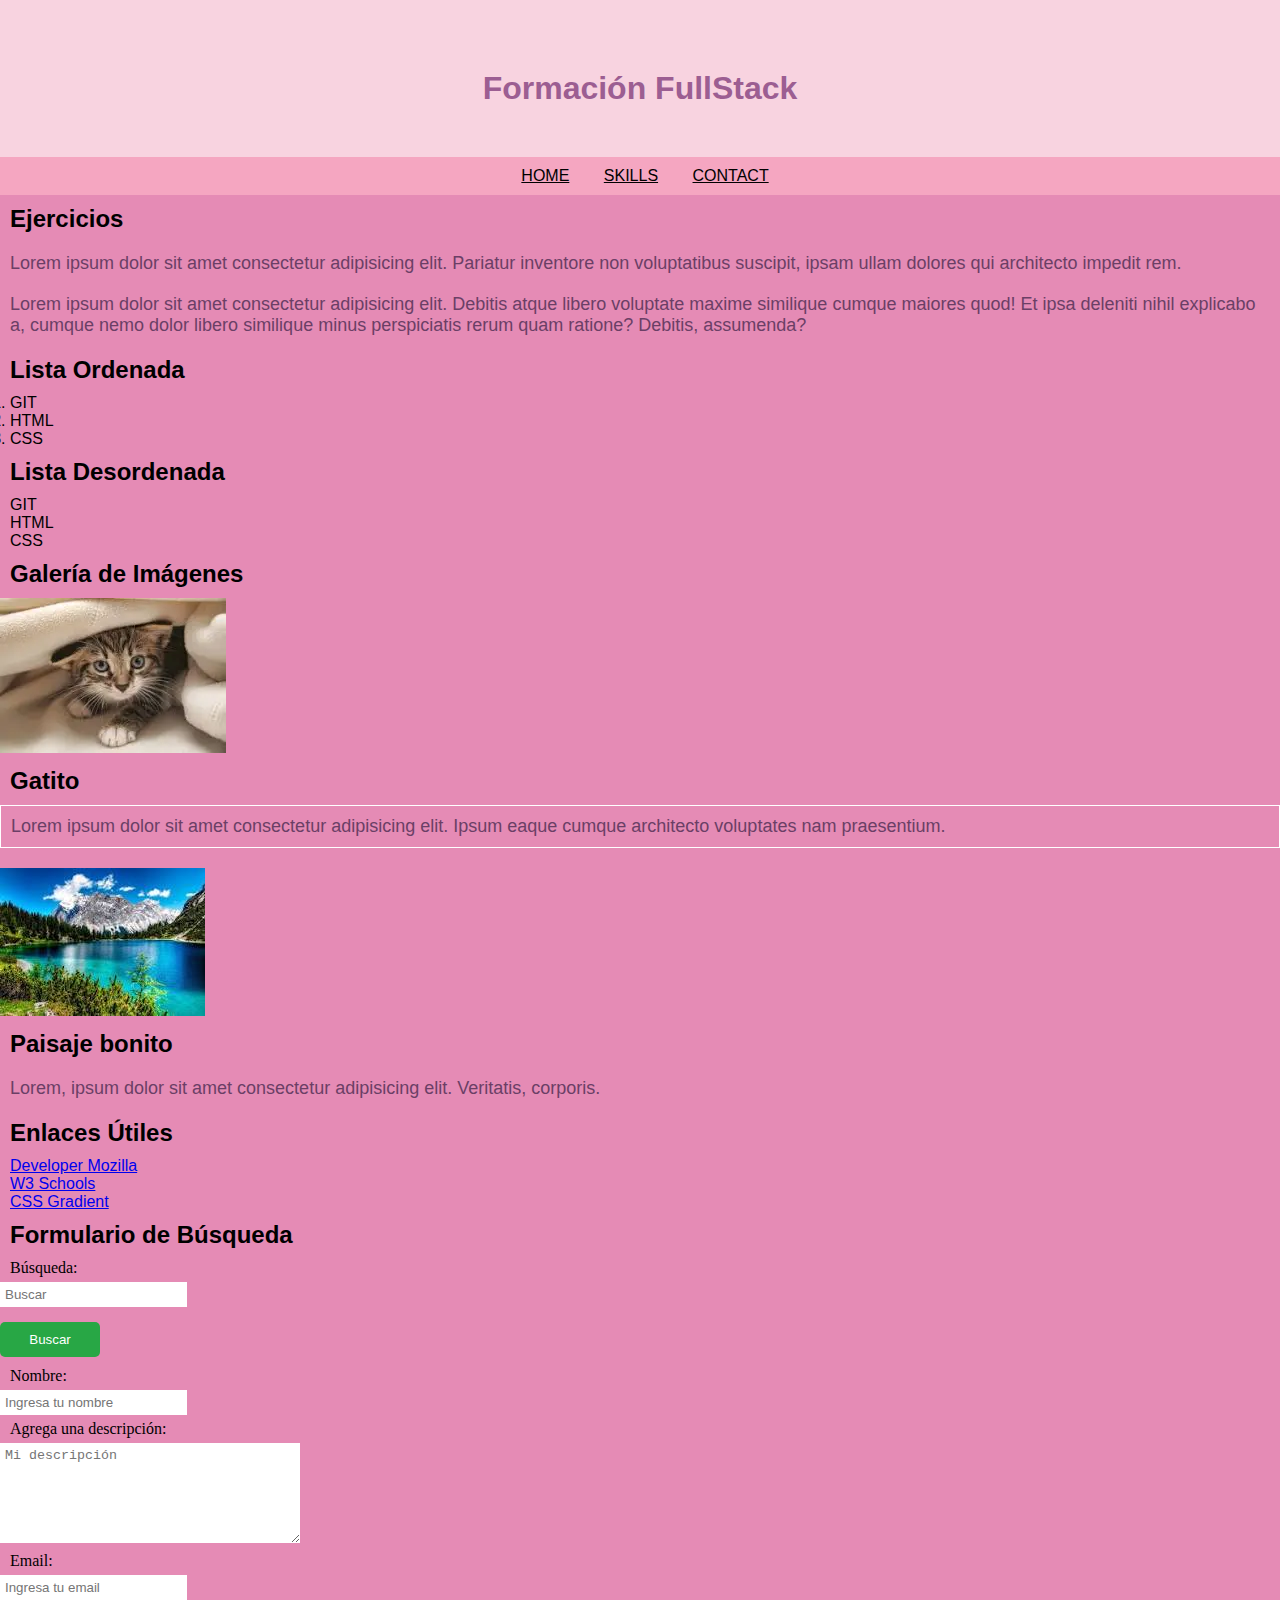
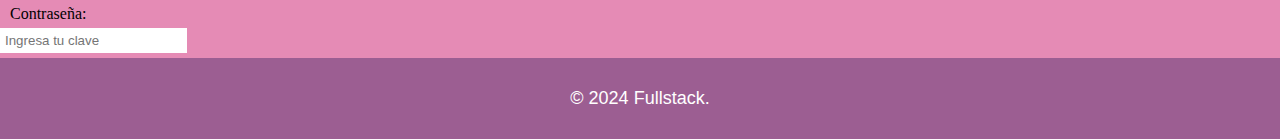
<file: index.html>
<!DOCTYPE html>
<html lang="es">
  <head>
    <meta charset="UTF-8" />
    <meta name="viewport" content="width=device-width, initial-scale=1.0" />
    <title>Fullstack 2024</title>
    <link rel="stylesheet" href="style.css" />
    <link
      rel="stylesheet"
      href="https://fonts.googleapis.com/css?family=Sofia" />
  </head>

  <body>
    <header>
      <h1>Formación FullStack</h1>
    </header>

    <!-- 6) Crear menú de navegación <nav> usando una unordered list <ul> que contenga 3 items con links cada uno. -->
    <nav>
      <ul>
        <li class="nav-list"><a href="#">HOME</a></li>
        <li class="nav-list">
          <a href="#">SKILLS</a>
          <ul class="hidden">
            <li><a href="#">FRONTEND</a></li>
            <li><a href="#">BACKEND</a></li>
            <li><a href="#">FULLSTACK</a></li>
          </ul>
        </li>
        <li class="nav-list"><a href="#">CONTACT</a></li>
      </ul>
    </nav>

    <!-- Contenido Principal -->
    <main>
      <!-- 1) Agregar un heading nivel 2, y 2 parrafos. -->
      <section>
        <h2>Ejercicios</h2>
        <p>
          Lorem ipsum dolor sit amet consectetur adipisicing elit. Pariatur
          inventore non voluptatibus suscipit, ipsam ullam dolores qui
          architecto impedit rem.
        </p>
        <p>
          Lorem ipsum dolor sit amet consectetur adipisicing elit. Debitis atque
          libero voluptate maxime similique cumque maiores quod! Et ipsa
          deleniti nihil explicabo a, cumque nemo dolor libero similique minus
          perspiciatis rerum quam ratione? Debitis, assumenda?
        </p>
      </section>

      <!-- 2) Crear una ordered list con 3 items. -->
      <section>
        <h2>Lista Ordenada</h2>
        <ol>
          <li>GIT</li>
          <li>HTML</li>
          <li>CSS</li>
        </ol>
      </section>

      <!-- 3) Crear una unordered list con 3 items. -->
      <section>
        <h2>Lista Desordenada</h2>
        <ul>
          <li>GIT</li>
          <li>HTML</li>
          <li>CSS</li>
        </ul>
      </section>

      <!-- 4) Crear 2 <div>, dentro de cada div: agregar una imagen, un h2 para mostrar un titulo para esa imagen y un <p> con breve descripcion. -->
      <section>
        <h2>Galería de Imágenes</h2>
        <div>
          <img
            src="[data-uri]"
            alt="gatito" />
          <h2>Gatito</h2>
          <p class="style-p">
            Lorem ipsum dolor sit amet consectetur adipisicing elit. Ipsum eaque
            cumque architecto voluptates nam praesentium.
          </p>
        </div>
        <div>
          <img
            src="[data-uri]"
            alt="paisaje" />
          <h2>Paisaje bonito</h2>
          <p>
            Lorem, ipsum dolor sit amet consectetur adipisicing elit. Veritatis,
            corporis.
          </p>
        </div>
      </section>

      <!-- 5) Crear 3 enlaces/links apuntando a sitios diferentes. -->
      <section>
        <h2>Enlaces Útiles</h2>
        <ul>
          <li>
            <a href="https://developer.mozilla.org/es/">Developer Mozilla</a>
          </li>
          <li><a href="https://www.w3schools.com/">W3 Schools</a></li>
          <li><a href="https://cssgradient.io/">CSS Gradient</a></li>
        </ul>
      </section>

      <!-- 7) Crear un form con un input tipo texto, que tenga placeholder Buscar y un botón que diga Buscar.
        8) Agregar al form, un input tipo texto para Nombre.
        9) Agregar al form, un textarea para Descripción.
      -->
      <section>
        <h2>Formulario de Búsqueda</h2>
        <form action="index.html" method="post">
          <!-- Búsqueda -->
          <div class="form-group">
            <label for="search">Búsqueda:</label> <br />
            <input type="text" name="Search" id="search" placeholder="Buscar" />
          </div>

          <!-- Botón de Buscar -->
          <div class="form-group">
            <button class="btn" type="submit">Buscar</button>
          </div>

          <!-- Nombre -->
          <div class="form-group">
            <label for="name">Nombre:</label> <br />
            <input
              type="text"
              name="Name"
              id="name"
              placeholder="Ingresa tu nombre" />
          </div>

          <!-- Descripción -->
          <div class="form-group">
            <label for="description">Agrega una descripción:</label> <br />
            <textarea
              name="Description"
              id="description"
              placeholder="Mi descripción"
              rows="4"
              cols="50"></textarea>
          </div>

          <!-- Email -->
          <div class="form-group">
            <label for="email">Email:</label> <br />
            <input
              type="email"
              name="Email"
              id="email"
              placeholder="Ingresa tu email" />
          </div>

          <!-- Contraseña -->
          <div class="form-group">
            <label for="password">Contraseña:</label> <br />
            <input
              type="password"
              name="Password"
              id="password"
              placeholder="Ingresa tu clave" />
          </div>
        </form>
      </section>
    </main>

    <!-- 10) Crear footer que contenga el siguiente párrafo: &copy; 2024 Fullstack. -->
    <footer>
      <p>&copy; 2024 Fullstack.</p>
    </footer>
  </body>
</html>
</file>
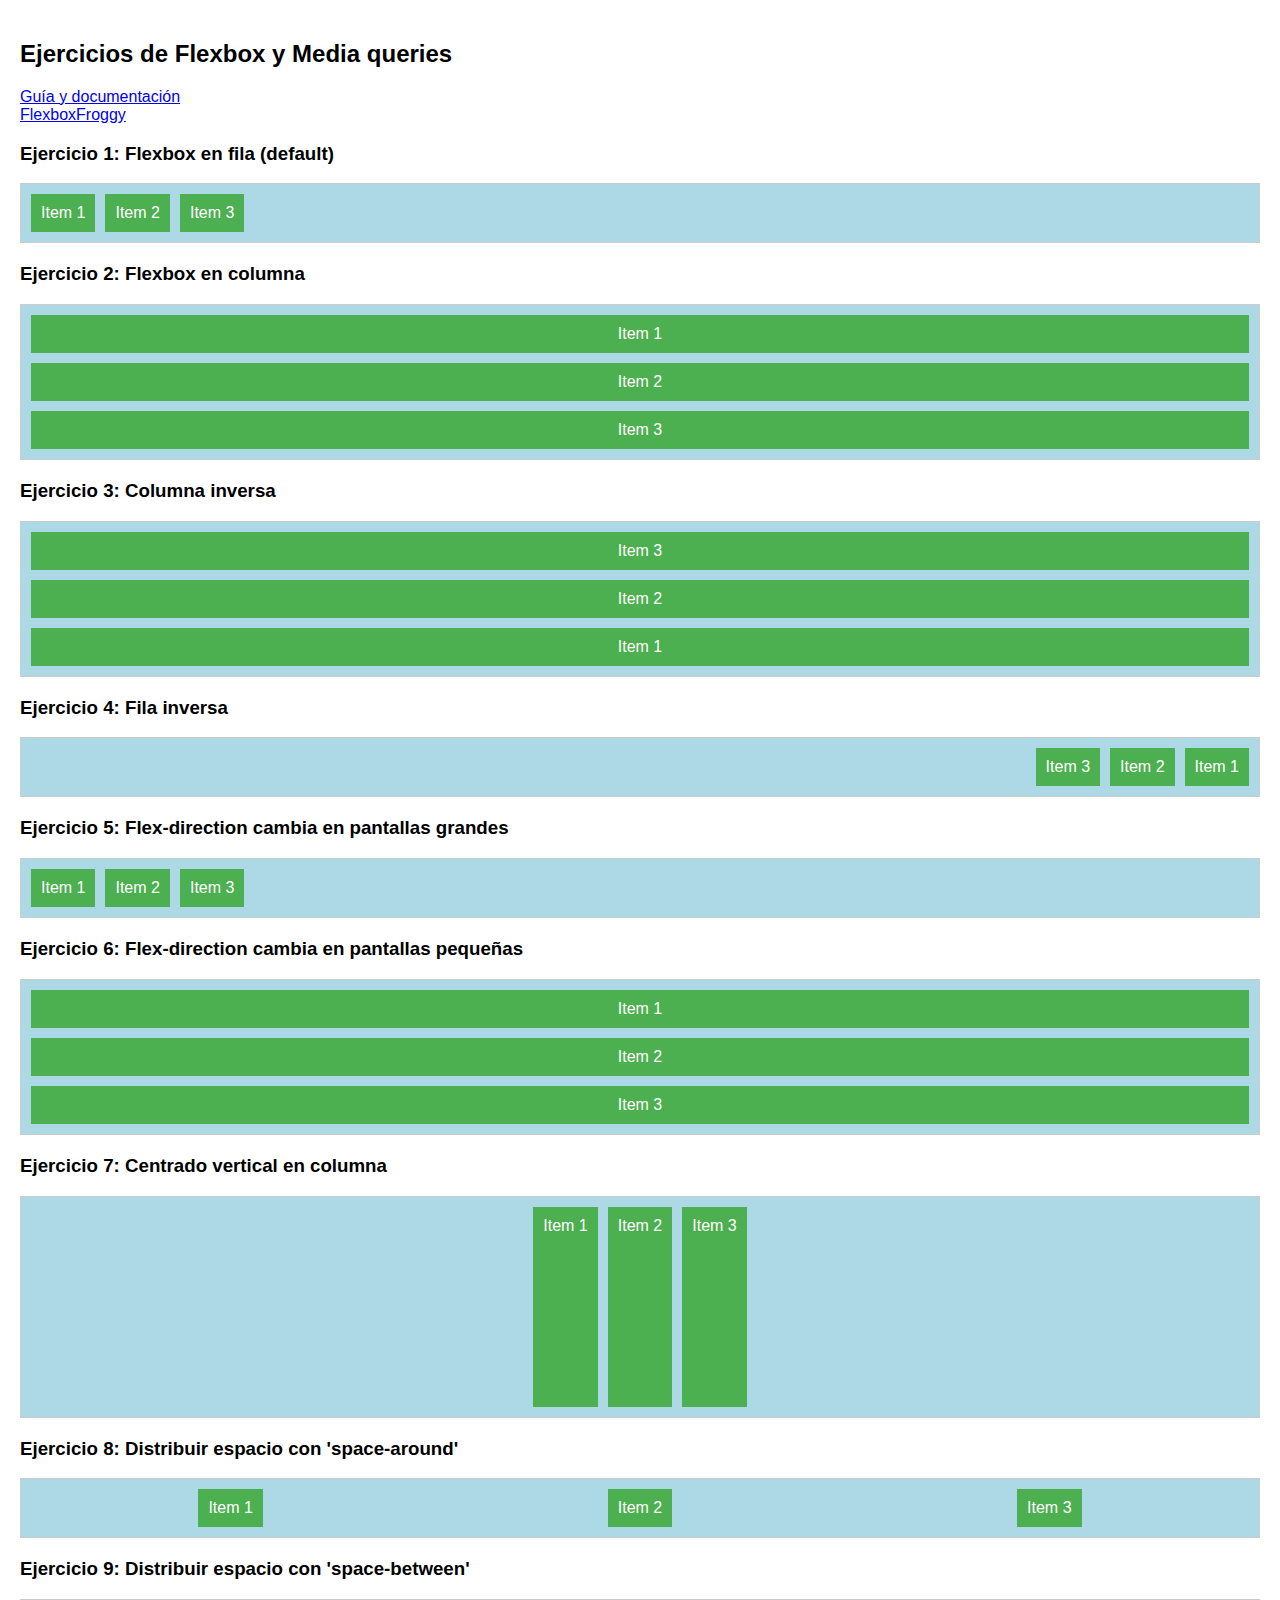
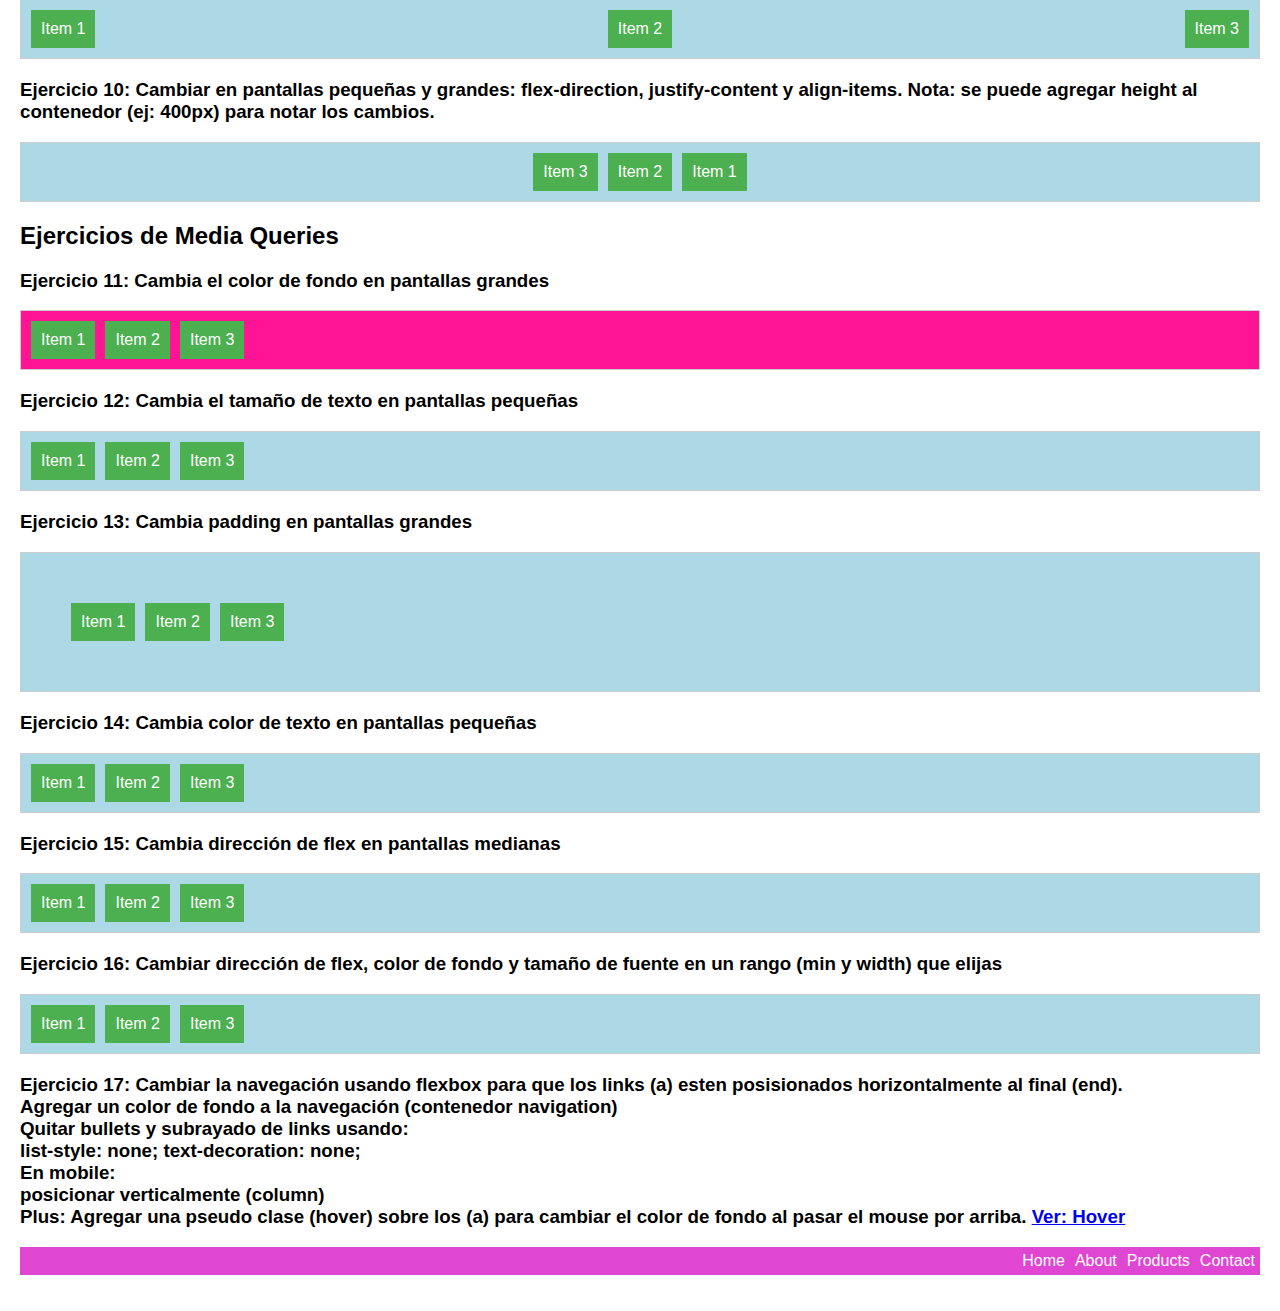
<file: flexbox/index.html>
<!DOCTYPE html>
<html lang="es">
  <head>
    <meta charset="UTF-8" />
    <meta name="viewport" content="width=device-width, initial-scale=1.0" />
    <link rel="stylesheet" href="style.css" class="css" />
    <title>Ejercicios de Flexbox y Media Queries</title>
  </head>
  <body>
    <h2>Ejercicios de Flexbox y Media queries</h2>
    <a href="https://css-tricks.com/snippets/css/a-guide-to-flexbox/"
      >Guía y documentación</a
    >
    <br />
    <a href="https://flexboxfroggy.com/#es">FlexboxFroggy</a>

    <!-- Ejercicio 1: Filas por defecto -->
    <section>
      <h3>Ejercicio 1: Flexbox en fila (default)</h3>
      <div class="container ejercicio01">
        <div class="item">Item 1</div>
        <div class="item">Item 2</div>
        <div class="item">Item 3</div>
      </div>
    </section>

    <!-- Ejercicio 2: Columna -->
    <section>
      <h3>Ejercicio 2: Flexbox en columna</h3>
      <div class="container ejercicio02">
        <div class="item">Item 1</div>
        <div class="item">Item 2</div>
        <div class="item">Item 3</div>
      </div>
    </section>

    <!-- Ejercicio 3: Columna inversa -->
    <section>
      <h3>Ejercicio 3: Columna inversa</h3>
      <div class="container ejercicio03">
        <div class="item">Item 1</div>
        <div class="item">Item 2</div>
        <div class="item">Item 3</div>
      </div>
    </section>

    <!-- Ejercicio 4: Fila inversa -->
    <section>
      <h3>Ejercicio 4: Fila inversa</h3>
      <div class="container ejercicio04">
        <div class="item">Item 1</div>
        <div class="item">Item 2</div>
        <div class="item">Item 3</div>
      </div>
    </section>

    <!-- Ejercicio 5: Cambia flex-direction en dispositivos grandes -->
    <section>
      <h3>Ejercicio 5: Flex-direction cambia en pantallas grandes</h3>
      <div class="container container-large ejercicio05">
        <div class="item">Item 1</div>
        <div class="item">Item 2</div>
        <div class="item">Item 3</div>
      </div>
    </section>

    <!-- Ejercicio 6: Cambia flex-direction en pantallas pequeñas -->
    <section>
      <h3>Ejercicio 6: Flex-direction cambia en pantallas pequeñas</h3>
      <div class="container container-small ejercicio06">
        <div class="item">Item 1</div>
        <div class="item">Item 2</div>
        <div class="item">Item 3</div>
      </div>
    </section>

    <!-- Ejercicio 7: Justificar contenido centrado -->
    <section>
      <h3>Ejercicio 7: Centrado vertical en columna</h3>
      <div class="container ejercicio07" style="height: 200px">
        <div class="item">Item 1</div>
        <div class="item">Item 2</div>
        <div class="item">Item 3</div>
      </div>
    </section>

    <!-- Ejercicio 8: Distribuir espacio uniformemente -->
    <section>
      <h3>Ejercicio 8: Distribuir espacio con 'space-around'</h3>
      <div class="container ejercicio08">
        <div class="item">Item 1</div>
        <div class="item">Item 2</div>
        <div class="item">Item 3</div>
      </div>
    </section>

    <!-- Ejercicio 9: Distribuir espacio entre items -->
    <section>
      <h3>Ejercicio 9: Distribuir espacio con 'space-between'</h3>
      <div class="container ejercicio09">
        <div class="item">Item 1</div>
        <div class="item">Item 2</div>
        <div class="item">Item 3</div>
      </div>
    </section>

    <!-- Ejercicio 10: Flex en pantallas pequeñas y grandes -->
    <section>
      <h3>
        Ejercicio 10: Cambiar en pantallas pequeñas y grandes: flex-direction,
        justify-content y align-items. Nota: se puede agregar height al
        contenedor (ej: 400px) para notar los cambios.
      </h3>
      <div class="container container-responsive ejercicio10">
        <div class="item">Item 1</div>
        <div class="item">Item 2</div>
        <div class="item">Item 3</div>
      </div>
    </section>

    <h2>Ejercicios de Media Queries</h2>

    <!-- Ejercicio 11: Cambiar color de fondo en pantallas grandes -->
    <section>
      <h3>Ejercicio 11: Cambia el color de fondo en pantallas grandes</h3>
      <div class="container container-bg-large ejercicio11">
        <div class="item">Item 1</div>
        <div class="item">Item 2</div>
        <div class="item">Item 3</div>
      </div>
    </section>

    <!-- Ejercicio 12: Cambiar tamaño de texto en pantallas pequeñas -->
    <section>
      <h3>Ejercicio 12: Cambia el tamaño de texto en pantallas pequeñas</h3>
      <div class="container container-text-small ejercicio12">
        <div class="item item12">Item 1</div>
        <div class="item item12">Item 2</div>
        <div class="item item12">Item 3</div>
      </div>
    </section>

    <!-- Ejercicio 13: Cambiar padding en pantallas grandes -->
    <section>
      <h3>Ejercicio 13: Cambia padding en pantallas grandes</h3>
      <div class="container container-padding-large ejercicio13">
        <div class="item">Item 1</div>
        <div class="item">Item 2</div>
        <div class="item">Item 3</div>
      </div>
    </section>

    <!-- Ejercicio 14: Cambiar color de texto en pantallas pequeñas -->
    <section>
      <h3>Ejercicio 14: Cambia color de texto en pantallas pequeñas</h3>
      <div class="container container-text-color-small ejercicio14">
        <div class="item item14">Item 1</div>
        <div class="item item14">Item 2</div>
        <div class="item item14">Item 3</div>
      </div>
    </section>

    <!-- Ejercicio 15: Cambiar dirección de flex en pantallas medianas -->
    <section>
      <h3>Ejercicio 15: Cambia dirección de flex en pantallas medianas</h3>
      <div class="container container-flex-md ejercicio15">
        <div class="item">Item 1</div>
        <div class="item">Item 2</div>
        <div class="item">Item 3</div>
      </div>
    </section>

    <!-- Ejercicio 16: Cambiar dirección de flex, color de fondo y tamaño de fuente en un rango (min y width) que elijas -->
    <section>
      <h3>
        Ejercicio 16: Cambiar dirección de flex, color de fondo y tamaño de
        fuente en un rango (min y width) que elijas
      </h3>
      <div class="container container-flex-md-rules ejercicio16">
        <div class="item">Item 1</div>
        <div class="item">Item 2</div>
        <div class="item">Item 3</div>
      </div>
    </section>

    <!-- Ejercicio 17: Navegación -->
    <section>
      <h3>
        Ejercicio 17: Cambiar la navegación usando flexbox para que los links
        (a) esten posisionados horizontalmente al final (end).
        <br />Agregar un color de fondo a la navegación (contenedor navigation)
        <br />
        Quitar bullets y subrayado de links usando: <br />list-style: none;
        text-decoration: none;
        <br />
        En mobile: <br />
        posicionar verticalmente (column)

        <br />
        Plus: Agregar una pseudo clase (hover) sobre los (a) para cambiar el
        color de fondo al pasar el mouse por arriba.
        <a href="https://developer.mozilla.org/es/docs/Web/CSS/:hover"
          >Ver: Hover</a
        >
      </h3>
      <nav>
        <ul class="navigation">
          <li><a href="#">Home</a></li>
          <li><a href="#">About</a></li>
          <li><a href="#">Products</a></li>
          <li><a href="#">Contact</a></li>
        </ul>
      </nav>
    </section>
  </body>
</html>
</file>
<file: style.css>
* {
  margin: 0;
  padding: 0;
  box-sizing: border-box;
}

body {
  background-color: #f8d3e0;
  font-family: Arial, sans-serif;
}

h1 {
  color: #9c5e92;
  font-family: Arial, sans-serif;
  margin-top: 20px;
}

h2 {
  margin: 10px;
}

p {
  color: #6b3f66;
  font-size: 18px;
  padding: 10px;
}

@import url("https://fonts.googleapis.com/css2?family=Roboto&display=swap");

.style-p {
  font-family: "Roboto", sans-serif;
  border: 1px solid #ffffff;
  margin-bottom: 20px;
}

button {
  background-color: #28a745;
  color: white;
  border: none;
  border-radius: 5px;
  padding: 10px;
  width: 100px;
  margin: 10px 0;
}

input,
textarea {
  padding: 5px;
  border: none;
  margin: 5px 0;
}

textarea {
  width: 300px;
  height: 100px;
}

label {
  font-family: cursive;
  margin-left: 10px;
}

footer {
  background-color: #9c5e92;
  padding: 20px;
  text-align: center;
}

footer p {
  color: white;
}

header {
  background-color: #f8d3e0;
  color: #6b3f66;
  padding: 50px;
  text-align: center;
}

nav {
  background-color: #f5a6c1;
  text-align: center;
}

ul {
  list-style: none;
}

.nav-list {
  display: inline-block;
  padding: 10px;
}

li {
  margin-left: 10px;
}

nav ul li a {
  color: black;
}

.hidden {
  display: none;
}

@media screen and (min-width: 768px) {
  body {
    background-color: #f0b2d4;
  }
}

@media screen and (min-width: 1280px) {
  body {
    background-color: #e58bb5;
  }
}
</file>
<file: flexbox/style.css>
/* Estilos */
body {
  font-family: Arial, sans-serif;
  margin: 0;
  padding: 20px;
}

.container {
  display: flex;
  gap: 10px;
  background-color: lightgray;
  padding: 10px;
  margin-bottom: 20px;
  border: 1px solid #ccc;
}

.item {
  background-color: #4caf50;
  color: white;
  padding: 10px;
  text-align: center;
}

/* Media queries */
@media (min-width: 600px) {
  .container {
    background-color: lightblue;
  }
}

@media (max-width: 400px) {
  .container {
    background-color: lightcoral;
  }
}
/* EJERCICIOS */
.ejercicio01 {
  flex-direction: row;
}

.ejercicio02 {
  flex-direction: column;
}

.ejercicio03 {
  flex-direction: column-reverse;
}

.ejercicio04 {
  flex-direction: row-reverse;
}

.ejercicio05 {
  display: flex;
  flex-direction: column;
}

@media (min-width: 768px) {
  .ejercicio05 {
    flex-direction: row;
  }
}

.ejercicio06 {
  flex-direction: column;
}

@media (max-width: 500px) {
  .ejercicio06 {
    flex-direction: row;
  }
}

.ejercicio07 {
  justify-content: center;
}

.ejercicio08 {
  justify-content: space-around;
}

.ejercicio09 {
  justify-content: space-between;
}

@media (max-width: 400px) {
  .ejercicio10 {
    flex-direction: column;
    justify-content: center;
    align-items: center;
  }
}

@media (min-width: 1000px) {
  .ejercicio10 {
    flex-direction: row-reverse;
    justify-content: center;
    align-items: center;
  }
}

@media (min-width: 800px) {
  .ejercicio11 {
    background-color: deeppink;
  }
}

@media (max-width: 500px) {
  .item12 {
    font-size: 26px;
  }
}

@media (min-width: 900px) {
  .ejercicio13 {
    padding: 50px;
  }
}

@media (max-width: 600px) {
  .item14 {
    color: black;
  }
}

@media (min-width: 700px) and (max-width: 900px) {
  .ejercicio15 {
    flex-direction: column;
  }
}

@media (min-width: 500px) and (max-width: 800px) {
  .ejercicio16 {
    flex-direction: column;
    background-color: rgb(236, 241, 133);
    font-size: 25px;
  }
}

.navigation {
  display: flex;
  justify-content: flex-end;
  background-color: rgb(223, 70, 210);
  list-style-type: none;
}

.navigation li a {
  color: white;
  text-decoration: none;
}

.navigation li {
  padding: 5px;
}

@media (max-width: 500px) {
  .navigation {
    flex-direction: column;
    align-items: center;
  }

  .navigation li a:hover {
    background-color: rgb(223, 165, 175);
    color: black;
    padding: 5px;
  }
}
</file>
